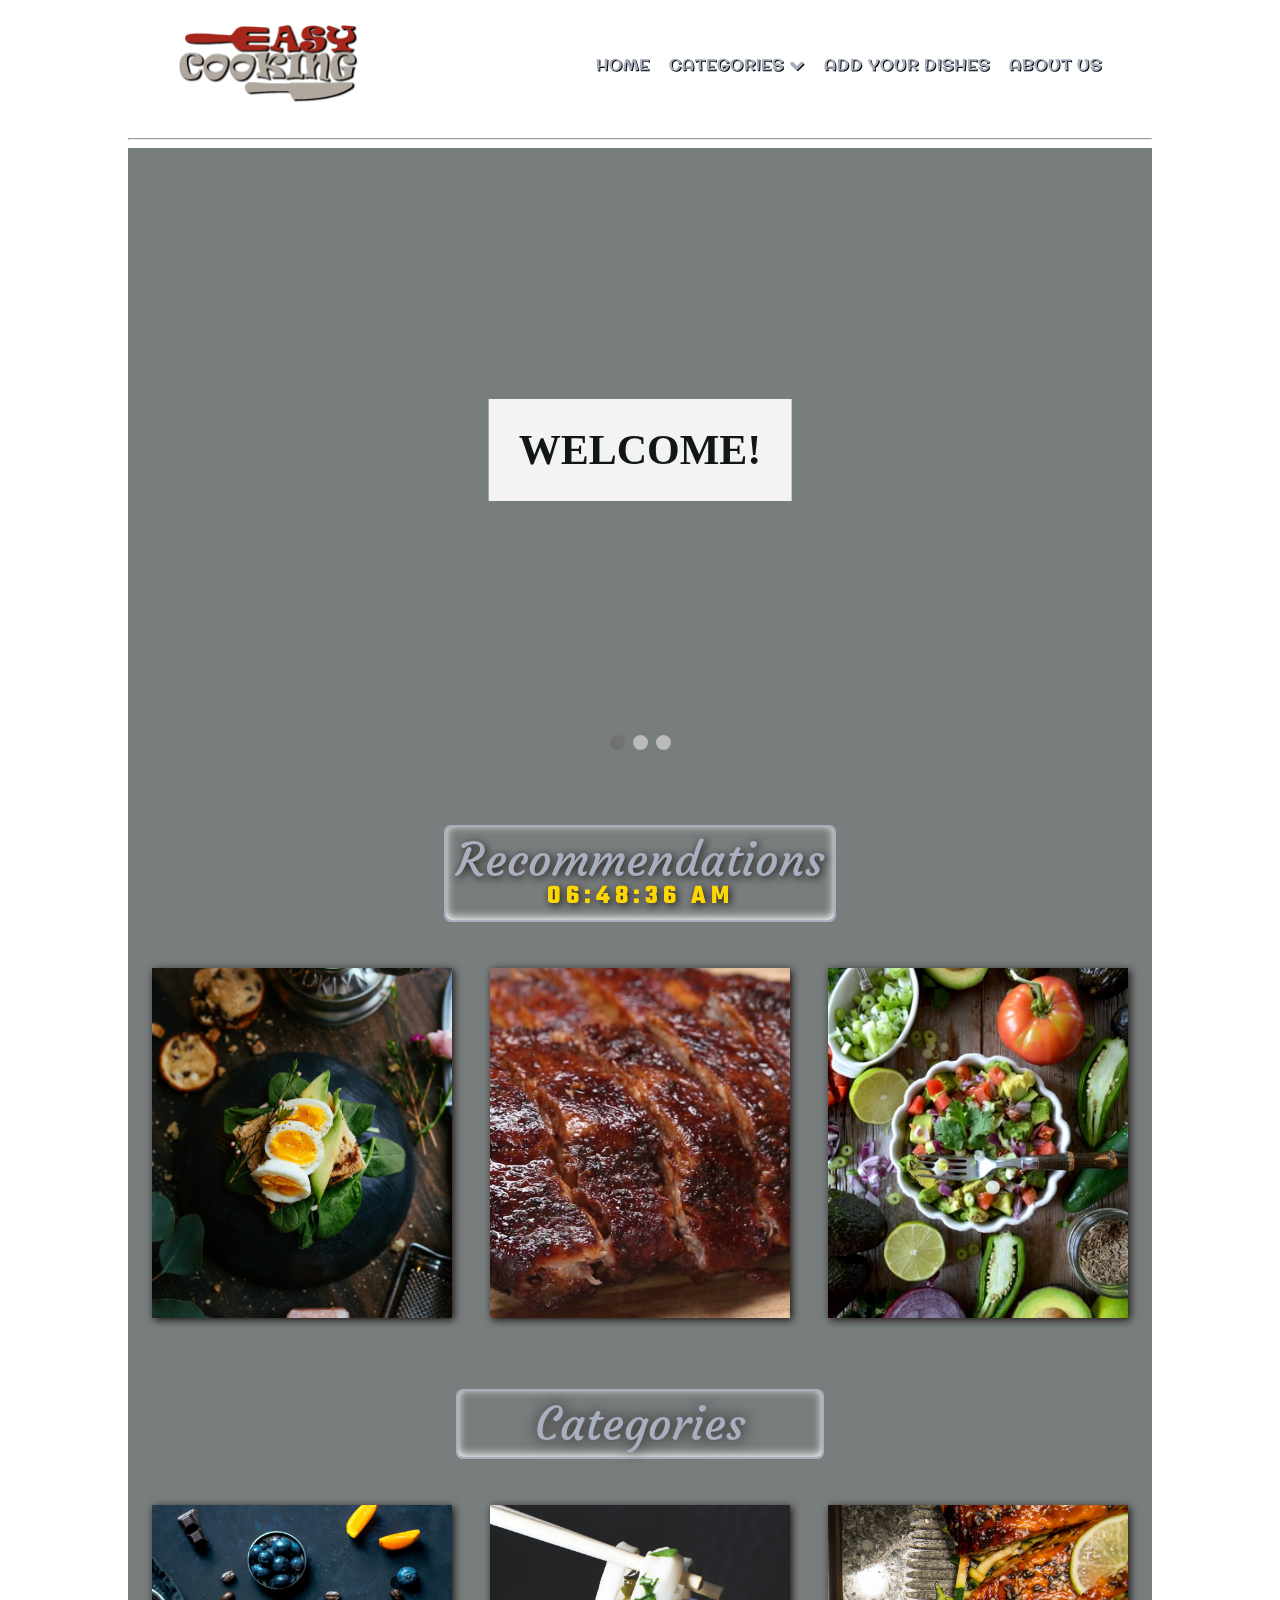
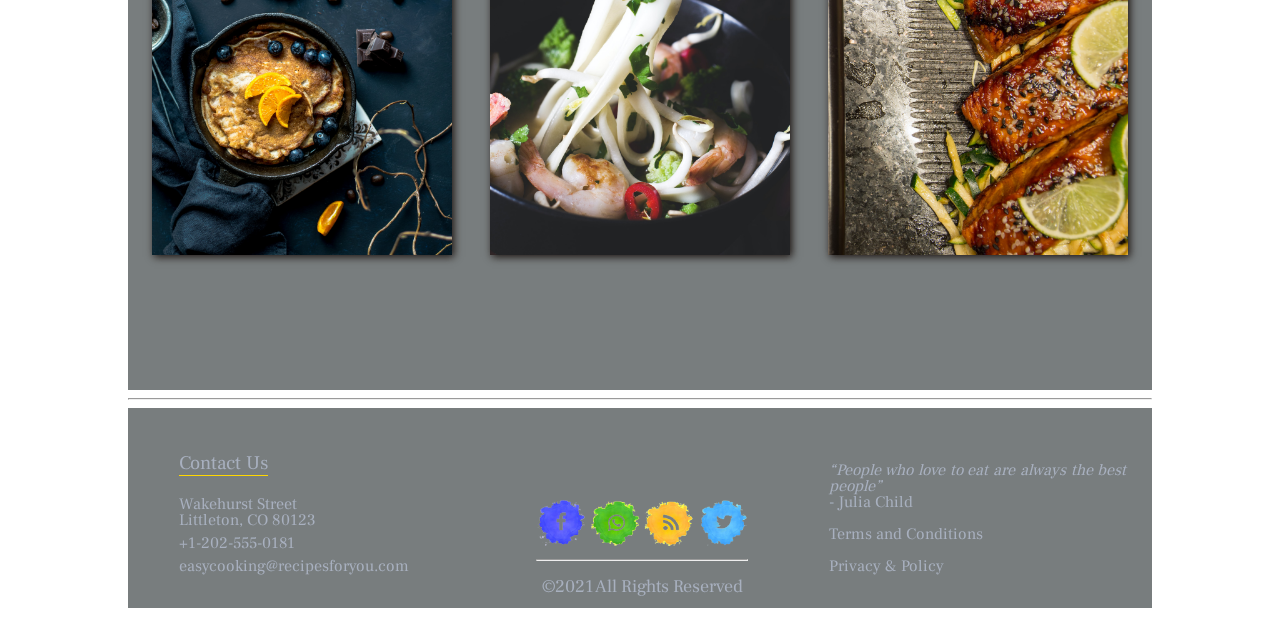
<file: index.html>
<!DOCTYPE html>

<html class = "color" lang="en">

<head>
    <meta charset="UTF-8">
    <meta http-equiv="X-UA-Compatible" content="IE=edge">
    <meta name="viewport" content="width=device-width, initial-scale=1.0">
    <link rel="stylesheet" href="https://cdnjs.cloudflare.com/ajax/libs/font-awesome/4.7.0/css/font-awesome.min.css">
    <link rel="stylesheet" href="css/reset.css">
    <link rel="stylesheet" href="css/header.css">
    <link rel="stylesheet" href="css/style.css">
    <link rel="stylesheet" href="css/footer.css">

    <title>Easy Cooking</title>
</head>

<body>
    <header>
        <div class="header">
            <div class = "he">
                <a href="index.html"><img class= "img1" src="../img/maxresdefault-removebg (2).png" alt=""></a>
            </div>
            <nav class="menu">
                <ul class="unorderedList">
                    <li><a href="index.html">HOME</a></li>
                    <li class="dropdown">
                        <a href="javascript:void(0)"> CATEGORIES <i class="fa fa-chevron-down"></i></a>
                        <ul class="subContent">
                            <li><a href="../pages/breakfast.html">BREAKFAST</a></li>
                            <li><a href="../pages/lunch.html">LUNCH</a></li>
                            <li><a href="../pages/dinner.html">DINNER</a></li>
                        </ul>
                    </li>
                    <li><a href="../pages/addYourDish.html">ADD YOUR DISHES</a></li>
                    <li><a href="../pages/aboutUs.html">ABOUT US</a></li>
                </ul>
            </nav>
        </div>
    </header>
    <hr>
    <main>
        <br>
        <section id="firstSection">
            <div class="mySlides fade" id="firstHero">
                <!-- <img src="img/900400.png" alt="Hero Picture"> -->
                <div class='mainTextDiv'>WELCOME!</div>
            </div>
            <div class="mySlides fade" id="secondHero">
                <!-- <img src="img/900400b.png" alt="Hero Picture"> -->
                <div class='mainTextDiv'>IF YOU ARE HUNGRY ...</div>
            </div>
            <div class="mySlides fade" id="thirdHero">
                <!-- <img src="img/900400g.png" alt="Hero Picture"> -->
                <div class=mainTextDiv>AND IN A HURRY ...</div>
            </div>
            
        </section>
        <!-- The dots/circles -->
        <div style="text-align:center">
        <span class="dot" onclick="currentSlide(1)"></span>
        <span class="dot" onclick="currentSlide(2)"></span>
        <span class="dot" onclick="currentSlide(3)"></span>
        </div>
        
    
        <section id="secondSection">
            <div class="wrappingBox">
                <h2 id="rec">Recommendations</h2>
                <marquee id="marquee" onmouseover="this.stop();" onmouseout="this.start();">
                </marquee>
                    <a href="" id="link1">
                        <div class="wrappingDiv">
                            <div class="imageBox">
                            <img src="" alt="recommendation1" id="rec1">
                            </div>
                            <div class="wrappingContent">
                                <div class="contentBox">
                                    <h3 id="title1"></h3>
                                </div>
                            </div>
                        </div>
                    </a>
                    <a href="" id="link2">
                        <div class="wrappingDiv">
                            <div class="imageBox">
                                <img src="" alt="recommendation2" id="rec2">
                            </div>
                            <div class="wrappingContent">
                                <div class="contentBox">
                                    <h3 id="title2"></h3>
                                </div>
                            </div>
                        </div>
                    </a>
                    <a href="" id="link3">
                        <div class="wrappingDiv">
                            <div class="imageBox">
                                <img src="" alt="recommendation2" id="rec3">
                            </div>
                            <div class="wrappingContent">
                                <div class="contentBox">
                                    <h3 id="title3"></h3>
                                </div>
                            </div>
                        </div>
                    </a>
            </div>

        </section>
       
        <section id="thirdSection">
            <div class="wrappingBox">
                <h2>Categories</h2> 
                <a href="pages/breakfast.html"> 
                <div class="wrappingDiv">
                    <div class="imageBox">
                        <img src="img/monika-grabkowska-P1aohbiT-EY-unsplash.jpg" alt="Breakfast-Picture"> 
                    </div>
                    <div class="wrappingContent">
                        <div class="contentBox">
                            <h3>Breakfast</h3>
                        </div>
                    </div>
                </div>
            </a>
            <a href="pages/lunch.html">
                <div class="wrappingDiv">
                    <div class="imageBox">
                        <img src="img/artur-rutkowski-LDxq4MnYB5U-unsplash.jpg" alt="Lunch-Picture">
                    </div>
                    <div class="wrappingContent">
                        <div class="contentBox">
                            <h3>Lunch</h3>
                        </div>
                    </div>
                </div>
            </a>
            <a href="pages/dinner.html">
                <div class="wrappingDiv">
                    <div class="imageBox">
                        <img src="img/alice-pasqual-a2scGjpiI5E-unsplash.jpg" alt="Dinner-Picture">
                    </div>
                    <div class="wrappingContent">
                        <div class="contentBox">
                            <h3>Dinner</h3>
                        </div>
                    </div>
                </div>
            </a>
            </div>
        </section> 
        <br>
        <br>

    </main>
    <hr>
    <footer>
        <address class="address"><span>Contact Us</span>
            <br>
            <br>
            <p>Wakehurst Street
                <br>
                Littleton, CO 80123</p>
                <p>+1-202-555-0181</p>
                <p>easycooking@recipesforyou.com</p></address>
                <div class="contacts">
                    <a href="javascript:void(0)">
                        <img class="img2" src="../img/Facebook.png" alt="Facebook">
                    </a>
                    <a href="javascript:void(0)">
                        <img class="img2" src="../img/WhatsApp.png" alt="Instagram">
                    </a>
                    <a href="javascript:void(0)">
                        <img class="img2" src="../img/Wifi.png" alt="Pinterest+"> 
                    </a>
                    <a href="javascript:void(0)">
                        <img class="img2" src="../img/Twitter.png" alt="Twitter"> 
                    </a> 
                    <hr>
                    <br>
                </div>
                <div class="rights">
                    <p class="copyRights">&copy;2021 All Rights Reserved</p>
                </div>
                <div class="brief">
                    <p><span id="italic">“People who love to eat are always the best people” </span> 
                        <br> - Julia Child</p>
                    <br>
                    <p><a href="javascript:void(0)">Terms and Conditions</a></p>
                    <br>
                    <p><a href="javascript:void(0)" >Privacy & Policy</a></p>
                </div>
    </footer>     
<script src="js/app.js"></script>
<script src="js/localStorage.js"></script>
</body>

</html>
</file>
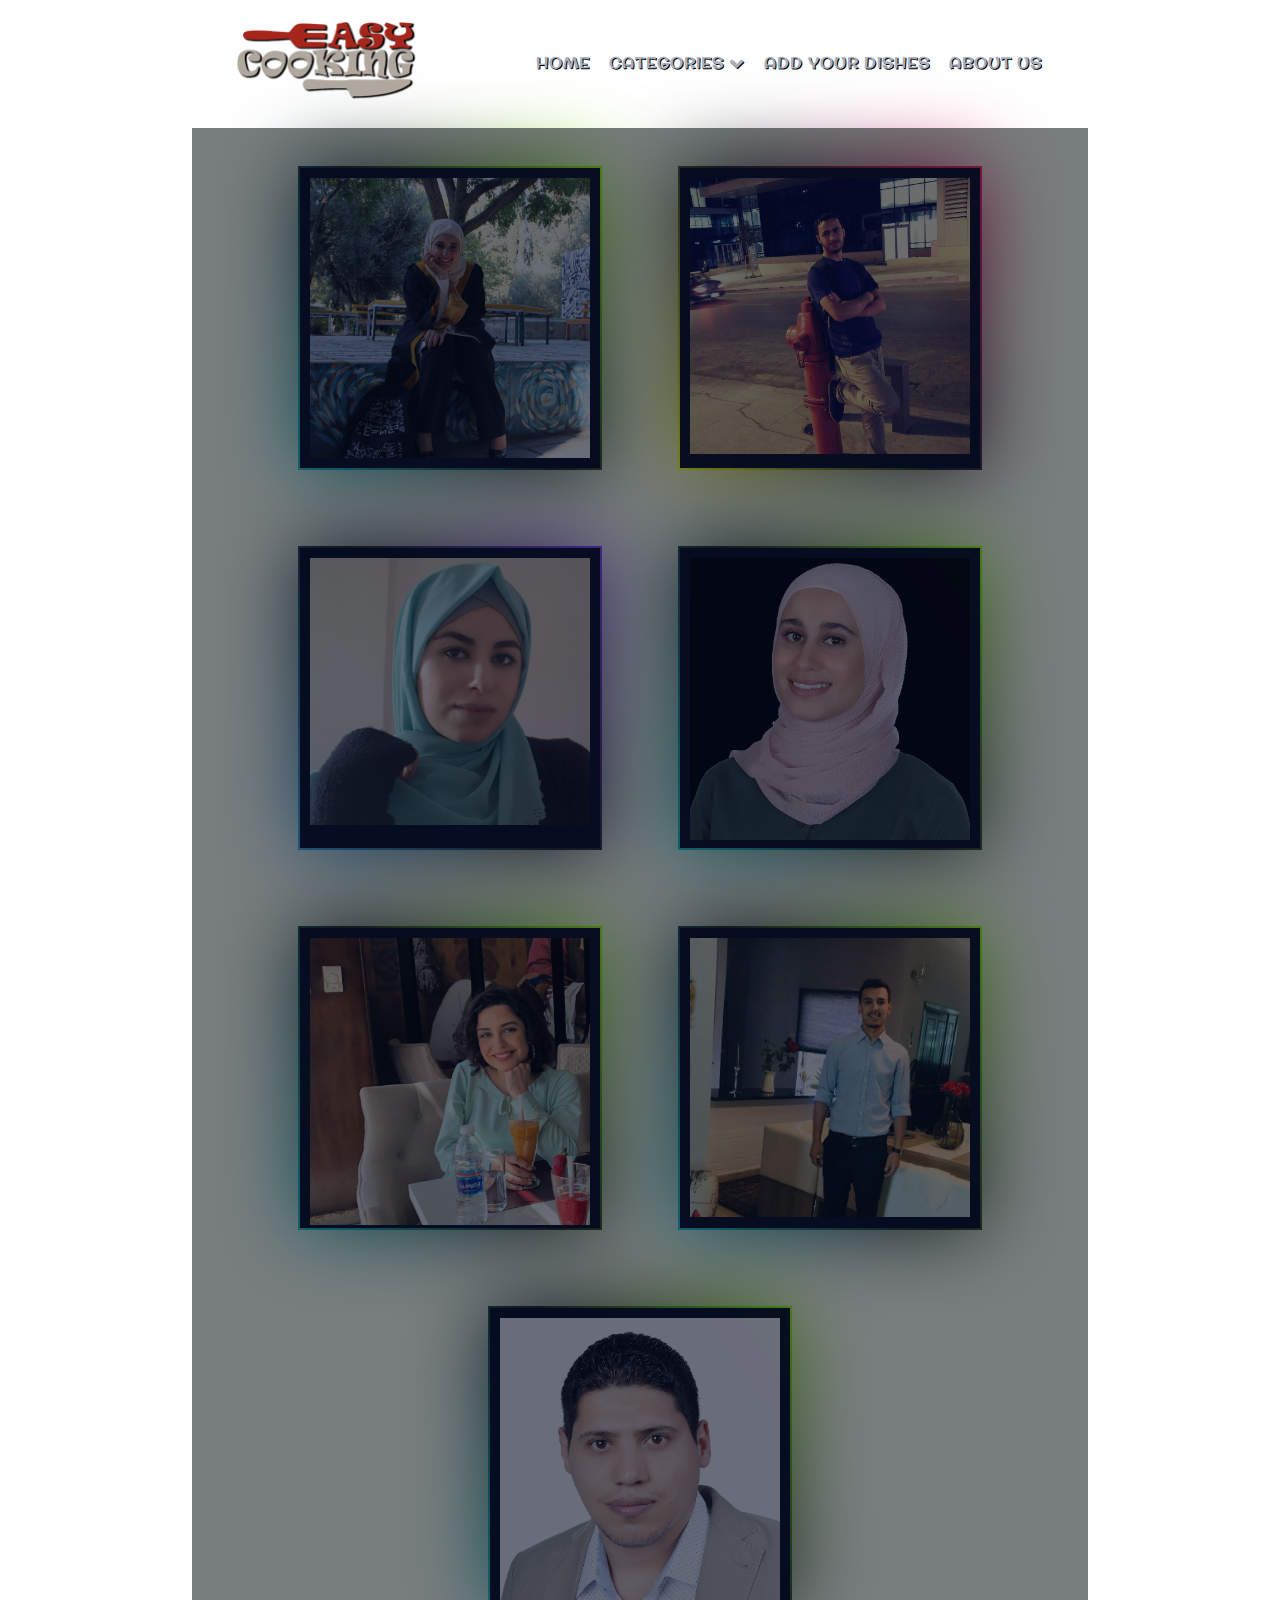
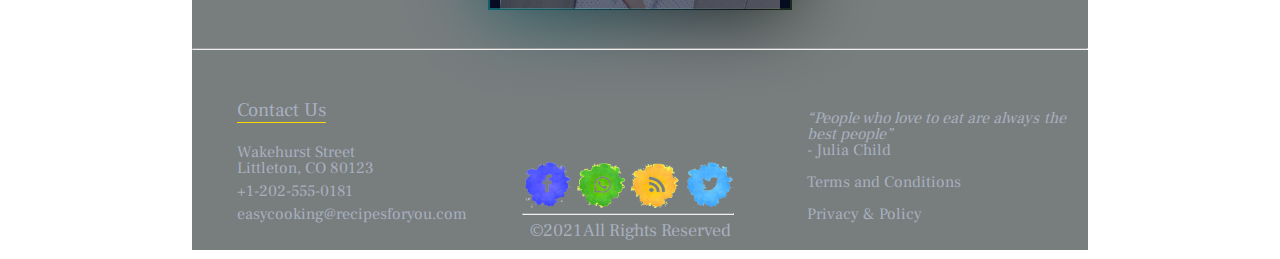
<file: pages/aboutUs.html>
<!DOCTYPE html>
<html class="color" lang="en">

<head>
    <meta charset="UTF-8">
    <meta http-equiv="X-UA-Compatible" content="IE=edge">
    <meta name="viewport" content="width=device-width, initial-scale=1.0">
    <link rel="stylesheet" type="text/css"
        href="https://cdnjs.cloudflare.com/ajax/libs/font-awesome/4.7.0/css/font-awesome.min.css">
    <link rel="stylesheet" type="text/css" href="../css/reset.css">
    <link rel="stylesheet" type="text/css" href="../css/header.css">
    <link rel="stylesheet" type="text/css" href="../css/aboutUs.css">
    <link rel="stylesheet" type="text/css" href="../css/footer.css">


    <title>Document</title>
</head>

<body>
    <header>

        <div class="header">
            <div class="he">
                <a href="index.html"><img class="img1" src="../img/maxresdefault-removebg (2).png" alt=""></a>
            </div>
            <nav class="menu">
                <ul class="unorderedList">
                    <li><a href="../index.html">HOME</a></li>
                    <li class="dropdown">
                        <a href="javascript:void(0)"> CATEGORIES <i class="fa fa-chevron-down"></i></a>
                        <ul class="subContent">
                            <li><a href="../pages/breakfast.html">BREAKFAST</a></li>
                            <li><a href="../pages/dinner.html">LUNCH</a></li>
                            <li><a href="../pages/lunch.html">DINNER</a></li>
                        </ul>
                    </li>
                    <li><a href="../pages/addYourDish.html">ADD YOUR DISHES</a></li>
                    <li><a href="../pages/aboutUs.html">ABOUT US</a></li>
                </ul>
            </nav>
        </div>
    </header>
    <main>
        <div class="box">
            <div class="imgBox">
                <img src="../img/Jana (4).jpg" alt="">
            </div>
            <div class="content">
                <h2>Jana Abdelkader<br><span>Jana Abdelkader is a physicist & a future software developer, loves trying new things, being challenged, and teamwork, aspiring to be a better individual.</span></h2>
            </div>
        </div>

        <div class="box">
            <div class="imgBox">
                <img src="../img/Ibrahim2 (2).jpg" alt="">
            </div>
            <div class="content">
                <h2>Ibrahim Alhamshari<br><span>Ibrahim Al Hamshari is a mechanical engineer who likes reading books, meeting his friends and watching movies, he is also interested in software development.</span></h2>
            </div>
        </div>


        <div class="box">
            <div class="imgBox">
                <img src="../img/miral.jpg" alt="">
            </div>
            <div class="content">
                <h2>Miral Alabdullah<br><span>Miral Alabdullah is a Data analyst who likes writing novels, learn new things in different fields, and she is interested about software development.</span></h2>
            </div>
        </div>


        <div class="box">
            <div class="imgBox">
                <img src="../img/ios.jpg" alt="">
            </div>
            <div class="content">
                <h2>Afraa Othman<br><span>Afraa Othman is a lab technician, she is interested in learning new skills and she joined software development field to encourage her knowledge in this field.</span></h2>
            </div>
        </div>


        <div class="box">
            <div class="imgBox">
                <img src="../img/shahenaz.jpg" alt="">
            </div>
            <div class="content">
                <h2>Shaheenaz Zuwayyed<br><span>Shaheenaz Zuwayyed is a lab technician who likes to try new things and reading in her free time, and she is interested about software development.</span></h2>
            </div>
        </div>


        <div class="box">
            <div class="imgBox">
                <img src="../img/erwerwer.jpg" alt="">
            </div>
            <div class="content">
                <h2>Thaer Braizat<br><span>Thaer Braizat is a computer engineer who likes online games and all sport games, he is also interested in web development.</span></h2>
            </div>
        </div>


        <div class="box">
            <div class="imgBox">
                <img src="../img/ahmad.jpg" alt="">
            </div>
            <div class="content">
                <h2>Ahmad Abu Sailik<br><span>Ahmad Abu Sailik is a mechanical engineer, and he is a computer programming student at the ASAC.</span></h2>
            </div>
        </div>



    </main>
    <hr>
    <footer>
        <address class="address"><span>Contact Us</span>
            <br>
            <br>
            <p>Wakehurst Street
                <br>
                Littleton, CO 80123</p>
                <p>+1-202-555-0181</p>
                <p>easycooking@recipesforyou.com</p></address>
                <div class="contacts">
                    <a href="javascript:void(0)">
                        <img class="img2" src="../img/Facebook.png" alt="Facebook">
                    </a>
                    <a href="javascript:void(0)">
                        <img class="img2" src="../img/WhatsApp.png" alt="Instagram">
                    </a>
                    <a href="javascript:void(0)">
                        <img class="img2" src="../img/Wifi.png" alt="Pinterest+"> 
                    </a>
                    <a href="javascript:void(0)">
                        <img class="img2" src="../img/Twitter.png" alt="Twitter"> 
                    </a> 
                    <hr>
                    <br>
                </div>
                <div class="rights">
                    <p class="copyRights">&copy;2021 All Rights Reserved</p>
                </div>
                <div class="brief">
                    <p><span id="italic">“People who love to eat are always the best people” </span> 
                        <br> - Julia Child</p>
                    <br>
                    <p><a href="javascript:void(0)">Terms and Conditions</a></p>
                    <br>
                    <p><a href="javascript:void(0)" >Privacy & Policy</a></p>
                </div>
    </footer>     
</body>

</html>
</file>
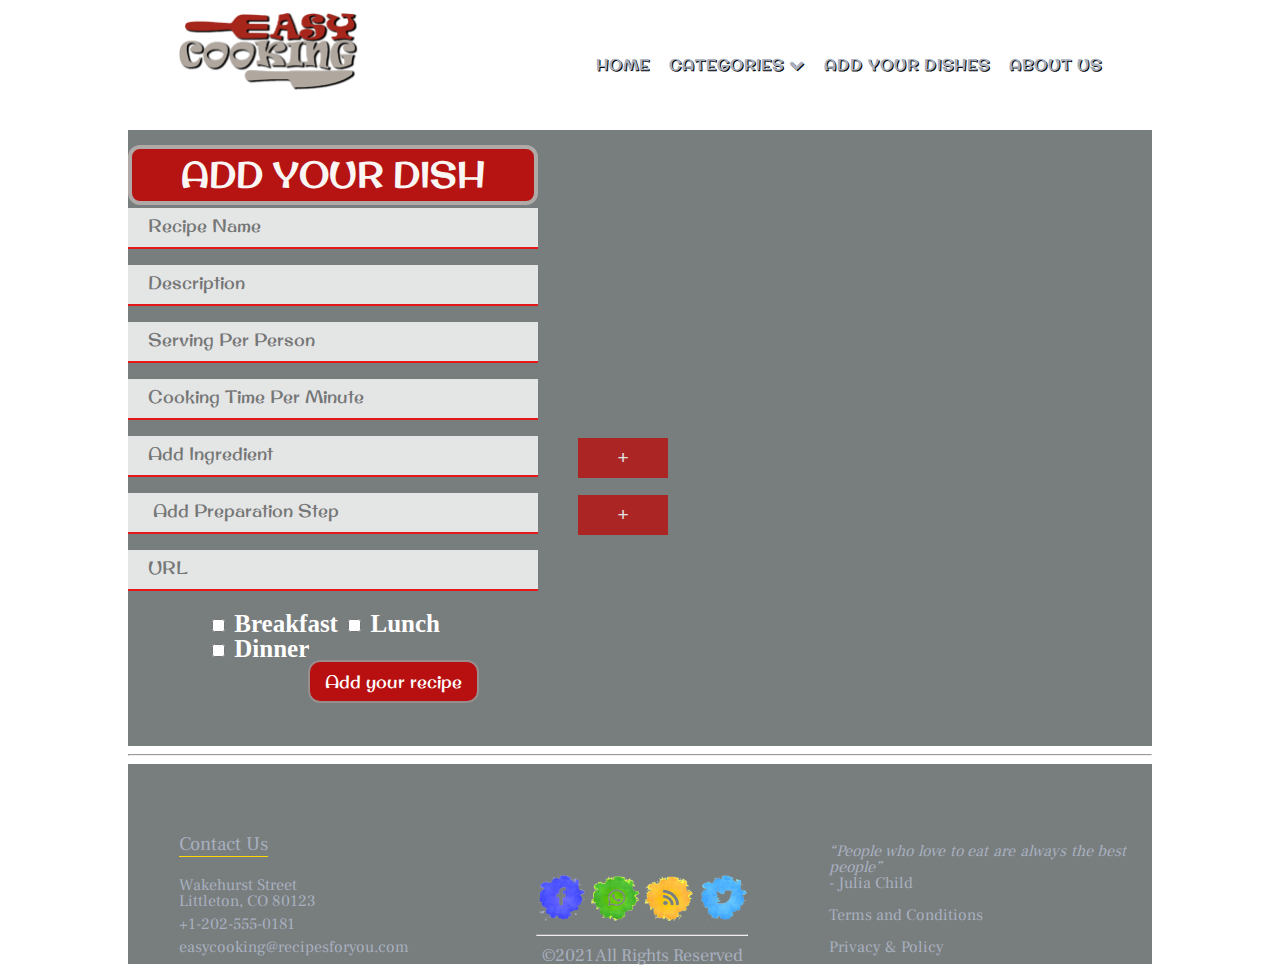
<file: pages/addYourDish.html>
<!DOCTYPE html>
<html class = "color" lang="en">

<head>
    <meta charset="UTF-8">
    <meta http-equiv="X-UA-Compatible" content="IE=edge">
    <meta name="viewport" content="width=device-width, initial-scale=1.0">
    <title>addyourdish</title>
    <link rel="stylesheet" href="https://cdnjs.cloudflare.com/ajax/libs/font-awesome/4.7.0/css/font-awesome.min.css">
    <link rel="stylesheet" href="../css/reset.css">
    <link rel="stylesheet" href="../css/addDish.css">
    <link rel="stylesheet" href="../css/header.css">
    <link rel="stylesheet" href="../css/footer.css">
    <link rel="preconnect" href="https://fonts.gstatic.com">
    <link rel="preconnect" href="https://fonts.gstatic.com">
    <link rel="preconnect" href="https://fonts.gstatic.com">
    <link rel="preconnect" href="https://fonts.gstatic.com">
    <link href="https://fonts.googleapis.com/css2?family=Indie+Flower&family=Karantina:wght@300;700&family=Lato&family=Lobster&family=Montserrat&family=Open+Sans&family=Original+Surfer&display=swap" rel="stylesheet">

</head>

<body>
    <header>
        <div class="header">
            <div class = "he">
                <a href="../index.html"><img class= "img1" src="../img/maxresdefault-removebg (2).png" alt=""></a>
            </div>
            <nav class="menu">
                <ul class="unorderedList">
                    <li><a href="../index.html">HOME</a></li>
                    <li class="dropdown">
                        <a href="javascript:void(0)"> CATEGORIES <i class="fa fa-chevron-down"></i></a>
                        <ul class="subContent">
                            <li><a href="../pages/breakfast.html">BREAKFAST</a></li>
                            <li><a href="../pages/dinner.html">LUNCH</a></li>
                            <li><a href="../pages/lunch.html">DINNER</a></li>
                        </ul>
                    </li>
                    <li><a href="../pages/addYourDish.html">ADD YOUR DISHES</a></li>
                    <li><a href="../pages/aboutUs.html">ABOUT US</a></li>
                </ul>
            </nav>
        </div>

    </header>
    <main>
        <form id="dish">
            <div id="headingBox">ADD YOUR DISH</div>
            <div id="bigBox"></div>
           
            <div id="about">
           
                
            </div>
            <fieldset >
                <div id="smallBox">
               
                <!-- <label for="nameField"></label><br> -->
                <input type="text" id="nameField" placeholder="Recipe Name" required>
                <br>
             
                <input type="text" placeholder="Description" id="recipeStory"required >
                <br>
                
                <input type="number" id="serving" placeholder="Serving Per Person"required>
                <br>
                

                <input type="number" id="cookTime" placeholder="Cooking Time Per Minute"required >
                <br>
               
                <input type="text" id="myBtn" value="" placeholder="Add Ingredient">
                <button id="forIngred"onclick="myFunction(event)" >+</button>
                <br>
                
               
                <input type="text" id="prep" value="" placeholder=" Add Preparation Step">
                <button id="forPrep" onclick="preFunction(event)">+</button>
                <br>
                <!-- <h4> Perfect for: </h4> -->
                <input type="url" id="recipeImage" name="recipeImage" placeholder="URL" required>
                <br>
                <section id="perfect">
                <input type="checkbox" id="breakfast" name="perfect" value="breakfast">
                <label for="breakfast">Breakfast</label>
                <input type="checkbox" id="lunch" name="perfect" value="lunch">
                <label for="lunch">Lunch</label>
                <input type="checkbox" id="dinner" name="perfect" value="dinner">
                <label for="dinner">Dinner</label>
                </section>
                <br>
               
                
                <button type="submit" id="one" onclick="showFunction()" >Add your recipe</button>
            </div>
            
            </fieldset>
        </form>
        <br>
        <section id="showing">
           <div class=""></div>
           <div></div>
           <div></div>
            
        </section>


    </main>
    <hr>
    <footer>
        <address class="address"><span>Contact Us</span>
            <br>
            <br>
            <p>Wakehurst Street
                <br>
                Littleton, CO 80123</p>
                <p>+1-202-555-0181</p>
                <p>easycooking@recipesforyou.com</p></address>
                <div class="contacts">
                    <a href="javascript:void(0)">
                        <img class="img2" src="../img/Facebook.png" alt="Facebook">
                    </a>
                    <a href="javascript:void(0)">
                        <img class="img2" src="../img/WhatsApp.png" alt="Instagram">
                    </a>
                    <a href="javascript:void(0)">
                        <img class="img2" src="../img/Wifi.png" alt="Pinterest+"> 
                    </a>
                    <a href="javascript:void(0)">
                        <img class="img2" src="../img/Twitter.png" alt="Twitter"> 
                    </a> 
                    <hr>
                    <br>
                </div>
                <div class="rights">
                    <p class="copyRights">&copy;2021 All Rights Reserved</p>
                </div>
                <div class="brief">
                    <p><span id="italic">“People who love to eat are always the best people” </span> 
                        <br> - Julia Child</p>
                    <br>
                    <p><a href="javascript:void(0)">Terms and Conditions</a></p>
                    <br>
                    <p><a href="javascript:void(0)" >Privacy & Policy</a></p>
                </div>
    </footer>     
<script src="../js/addDish.js"></script>
</body>

</html>
</file>
<file: css/header.css>
@import url('https://fonts.googleapis.com/css2?family=Fira+Sans&display=swap');
@import url('https://fonts.googleapis.com/css2?family=Original+Surfer&display=swap');
@import url('https://fonts.googleapis.com/css2?family=Bebas+Neue&family=Frank+Ruhl+Libre:wght@300&family=Indie+Flower&family=Vollkorn&display=swap');
* {
    box-sizing: border-box;
}
.color {
    background-image: url('https://images.unsplash.com/photo-1582650949011-13bacf9a35fd?ixid=MnwxMjA3fDB8MHxwaG90by1wYWdlfHx8fGVufDB8fHx8&ixlib=rb-1.2.1&auto=format&fit=crop&w=333&q=80');
    background-size: cover;
}
body {
    width: 80%;
    position: absolute;
    left: 10%;
}
header {
    width: 100%;
    height: 50%;
    padding: 30px 10px;
    margin-top: 2%;
    height: 110px;
}
.he {
    position: absolute;
    top: 1%;
    left: 5%;
    width: 1000px;
    height: 80px;
}
.img1 {
    max-width: 100%;
    max-height: 100%;
}
.menu {
    position: relative;
    margin-top: 0%;
    z-index: 1;
}
.unorderedList {
    position: absolute;
    right: 3%;
}
.unorderedList li,
.dropdown {
    display: inline-block;
    letter-spacing: 1px;
    margin-right: 5px;
}
.unorderedList li a,
.dropdown a {
    padding-left: 5px;
    padding-right: 5px;
    text-decoration: none;
    font-family: 'Original Surfer', cursive;
    font-weight:bolder;
    color: #A8B0BF;
    text-shadow: 1px 1px black;
    font-size: 15px;
    display: block;
    line-height: 30px;
}
.unorderedList li a:hover,
.dropdown a:hover {
    background-color: #740202;
    color: #CFC5BF;
}
.subContent {
    position: absolute;
    top: 30px;
    right: 305px;
    display: none;
    background-color: #40403E;
}
.menu li:hover>ul {
    display: block;
}
.subContent li {
    display: list-item;
    width: 141px;
    position: relative;
}
.subContent li a {
    text-align: center;
}
.bold {
    font-weight: bold;
}
</file>
<file: css/style.css>
@import url('https://fonts.googleapis.com/css2?family=Courgette&display=swap');
@import url('https://fonts.googleapis.com/css2?family=Teko&display=swap');


* {box-sizing:border-box;}

/* Slideshow container */
#firstSection {
  /* max-width: 1000px; */
  position: relative;
  margin: auto;
  align-content: center;
  width: 100%;
  /* display: grid;
  grid-template-columns: auto auto auto auto;
  grid-template-rows: auto auto auto auto ; */
}

.mySlides img{
  width: 100%;
  height: 400px;
} 

#firstSection p{
  display: block;
  
  
  /* grid-column: 1 /span 1;
  grid-row: 2 /span 2; */
}

.mySlides{
  /* z-index: 1; */
  width: 96%;
  height: 550px;
  margin: 2%;
  margin-top: 0%;
  
}

#firstHero{
  background-image: url("https://images.unsplash.com/photo-1552913902-366e726db79e?ixlib=rb-1.2.1&ixid=MnwxMjA3fDB8MHxwaG90by1wYWdlfHx8fGVufDB8fHx8&auto=format&fit=crop&w=750&q=80");
  background-size: cover;
  background-position-y: center;
}
#secondHero{
  background-image: url("https://images.unsplash.com/photo-1598214814130-2991864b6199?ixid=MnwxMjA3fDB8MHxwaG90[…]GVufDB8fHx8&ixlib=rb-1.2.1&auto=format&fit=crop&w=1050&q=80");
  background-size: cover;
  background-position-y: center;
}
#thirdHero{
  background-image: url("https://images.unsplash.com/photo-1558030077-82dd9347c407?ixid=MnwxMjA3fDB8MHxwaG90by1[…]GVufDB8fHx8&ixlib=rb-1.2.1&auto=format&fit=crop&w=1189&q=80");
  background-size: cover;
  background-position-y: center;
} 

/* Caption text */
.mainTextDiv {
  /* color: #f2f2f2;
  font-size: 15px;
  padding: 8px 12px; */
  /* position: absolute; */
  /* bottom: 8px; */
  width: auto;
  /* text-align: center; */
  background-color: #F2F2F2;
  font-size: 42px; 
  font-weight: bold;
  margin: 0 auto;
  padding: 30px;
  /* width: 50%; */
  text-align: center;
  position: absolute;
  top: 50%;
  left: 50%;
  transform: translate(-50%, -50%);
  mix-blend-mode:screen;
  
}

/* Hide the images by default */
.mySlides {
  display: none;
  display: grid;
  
}

/* Next & previous buttons */
.prev, .next {
  cursor: pointer;
  position: absolute;
  top:30%;
  width: auto;
  margin-top: -22px;
  padding: 16px;
  color: white;
  font-weight: bold;
  font-size: 18px;
  transition: 0.6s ease;
  border-radius: 0 3px 3px 0;
  user-select: none;
}

/* Position the "next button" to the right */
.next {
  right: 0;
  border-radius: 3px 0 0 3px;
}

/* On hover, add a black background color with a little bit see-through */
.prev:hover, .next:hover {
  background-color: rgba(0,0,0,0.8);
}


/* The dots/bullets/indicators */
.dot {
  cursor: pointer;
  height: 15px;
  width: 15px;
  margin: 0 2px;
  background-color: #bbb;
  border-radius: 50%;
  display: inline-block;
  transition: background-color 0.6s ease;
}

.active, .dot:hover {
  background-color: #717171;
}

/* Fading animation */
.fade {
  -webkit-animation-name: fade;
  -webkit-animation-duration: 1.5s;
  animation-name: fade;
  animation-duration: 1.5s;
}

@-webkit-keyframes fade {
  from {opacity: .4}
  to {opacity: 1}
}

@keyframes fade {
  from {opacity: .4}
  to {opacity: 1}
}






/***************** Second section *****************/


#secondSection  img{
    /* display: block; */
    box-shadow: 2px 2px 8px #1b130f;
    width: 300px;
    height: 350px;
    /* border-radius: 10px; */
}

#secondSection{
  width: 100%;
  margin-top: 7%;
  margin-bottom: 7%;
}

/* #secondSection a{
    display: block;
    grid-row: 2;
    text-decoration: none;
} */
/* #secondSection img{
    box-shadow: 2px 2px 8px #1b130f;
    width: 300px;
    height: 350px;
    border-radius: 10px;
} */
#secondSection h2{
    grid-row: 1;
    grid-column: 2/ span 1;
    color: #A8B0BF;
    font-size: 46px;
    font-family: 'Courgette', cursive;
    padding: 10px;
    text-shadow: 2px 2px 8px #1b130f;
    border: 2px solid #A8B0BF;
    border-radius: 7px;
    margin-bottom: 15%;
    transition: 1s;  
}
#secondSection h2:hover{
  outline: none;
  border-color: #BFCAD9;
  box-shadow: 0 0 20px gold;
  transform: translateY(-10px);
}
#time {
  color: gold;
  grid-row: 1;
  grid-column: 2/ span 1;
  letter-spacing: 5px;
  font-size: 27px;
  text-align: center;
  font-family: 'Teko', sans-serif;
  font-weight: bold;
}
marquee { 
  grid-row: 1;
  grid-column: 2/ span 1;
  margin-top: 28%;
  font-size: 18px;
  color: #A8B0BF;
  font-family: 'Courgette', cursive;
  margin-top: 28%;
  width: 80%;
}







/***************** Third section *****************/

#thirdSection{
  width: 100%;
  margin-bottom: 10%;
}

#thirdSection img{
    display: block;
    grid-row: 1;
    box-shadow: 2px 2px 8px #1b130f;
    width: 300px;
    height: 350px;
    /* border-radius: 10px; */
}
#thirdSection h2:hover{
  outline: none;
  border-color: #BFCAD9;
  box-shadow: 0 0 20px gold;
  transform: translateY(-10px);
}


/***************** Food cards *****************/

.wrappingBox h2{
  grid-row: 1;
  grid-column: 2/ span 1;
  color: #A8B0BF;
  font-size: 46px;
  font-family: 'Courgette', cursive;
  padding: 10px;
  text-shadow: 1px 0px 15px #1b130f;
  box-shadow: inset 0px -2px 10px 0px white;
  border: 2px solid #A8B0BF;
  border-radius: 7px;
  margin-bottom: 15%;  
  padding-right: 25%;
  padding-left: 25%;
  transition: 1s;
}
.wrappingBox{
  position: relative;
  display: grid;
  grid-template-columns: 30% 30% 30%;
  grid-template-rows: auto auto;
  justify-content: center;
  justify-items: center; 
  grid-column-gap: 3%;
  width: 100%;
}
.wrappingDiv {
  position: relative;
  grid-row: 2;
  background-color: black;
  width: 300px;
  height: 350px;
}
.wrappingBox a {
  position: relative;
  grid-row: 2;
  background-color: black;
  width: 300px;
  height: 350px;
}
.wrappingDiv .imageBox{
  position: absolute;
  top: 0;
  left: 0;
  width: 100%;
  height: 100%;
}
.wrappingDiv .imageBox img{
  object-fit: cover;
  position: absolute;
  top: 0;
  left: 0;
  width: 100%;
  height: 100%;
} 
.wrappingBox .wrappingDiv .wrappingContent{
  position: absolute;
  top: 40px;
  bottom: 40px;
  right: 40px;
  width: 70%;
  display: flex;
  justify-content: center;
  align-items: center;
  background: #141b1b;
  transition: transform 0.5s;
  transform-origin: right;
  transform: scaleX(0);
  font-size: 50px;
  writing-mode: vertical-rl; 
}

.wrappingBox .wrappingDiv .wrappingContent .contentBox{
  position: relative;
  padding: 20px 60px;
  opacity: 0;
}
.wrappingBox .wrappingDiv:hover .wrappingContent .contentBox{
  opacity: 1;
  transition: 0.5s;
  transition-delay: 0.3s;
}
.wrappingBox .wrappingDiv .wrappingContent .contentBox h3{
  color: #fff;
  font-weight: 500;
  margin-bottom: 5%;
  text-align: center;
}
.wrappingBox .wrappingDiv:hover .wrappingContent{
  transition: transform 0.5s;
  transform-origin: left;
  transform: scaleX(1);
}
</file>
<file: css/footer.css>
@import url('https://fonts.googleapis.com/css2?family=Fira+Sans&display=swap');
@import url('https://fonts.googleapis.com/css2?family=Cabin:wght@500&family=Original+Surfer&display=swap');
@import url('https://fonts.googleapis.com/css2?family=Bebas+Neue&family=Frank+Ruhl+Libre:wght@300&family=Indie+Flower&family=Vollkorn&display=swap');
* {
    box-sizing: border-box;
}

footer {
    background-color: #1c252698;
    height: 200px;
    margin-bottom: 1%;
}

.contacts {
    bottom: 1.5%;
    position: absolute;
    right: 39.5%;
}

.img2 {
    height: 50px;
    width: 50px;
}

main {
    background-color: #1c252698;
}

.copyRights {
    font-size: large;
    font-family: 'Frank Ruhl Libre', serif;
    position: absolute;
    bottom: 1%;
    right: 39.9%;
    /* font-weight: 600; */
    color: #A8B0BF;
}

.brief {
    width: 30%;
    font-family: 'Frank Ruhl Libre', serif;
    text-align: justify;
    position: absolute;
    right: 2.5%;
    bottom: 2%;
    color: #A8B0BF;
}

#italic{
    font-style: italic;
}

.brief p {
    padding-left: 10px;
}
.brief p a {
    text-decoration: none;
    color: #A8B0BF;
    /* font-weight: 600; */
}

.brief p a:hover {
    color: gold;
}

.address {
    width: 30%;
    font-family: 'Frank Ruhl Libre', serif;
    text-align: justify;
    position: absolute;
    left: 5%;
    bottom: 2%;
    /* font-weight: 600; */
}

.address p {
    padding-top: 7px;
    color: #A8B0BF;
}

.img2:hover {
    transform: scale(1.25);
}

.contacts a {
    text-decoration: none;
}

.address span{
    border-bottom: 1px solid gold;
    font-size: larger;
    color: #A8B0BF;
}
</file>
<file: css/aboutUs.css>
@import url('https://fonts.googleapis.com/css2?family=Bebas+Neue&family=Frank+Ruhl+Libre:wght@300&family=Indie+Flower&family=Vollkorn&display=swap');
* {
    margin: 0;
    padding: 0;
    box-sizing: border-box;
    font-family: 'Frank Ruhl Libre', serif;
}

body {
    width: 70%;
    margin-left: 5%;
}

main {
    display: flex;
    justify-content: center;
    align-items: center;
    flex-wrap: wrap;
    min-height: 100vh;
    background: #010615;
}

.box {
    position: relative;
    width: 300px;
    height: 300px;
    display: inline-table;
    justify-content: center;
    align-items: center;
    margin: 40px;
    background: rgba(6, 12, 33, 0.986);
    transition: 2s;
}

.box:hover {
    height: 500px;
    transition: 0.5s;
}

.box .imgBox {
    position: absolute;
    top: 0;
    left: 0;
    width: 100%;
    height: 100%;
    padding: 10px;
    box-sizing: border-box;
    transition: 5s;
}

.box .imgBox img {
    max-width: 100%;
    opacity: .4;
    transition: 5s;
}

.box:hover .imgBox img {
    opacity: 1;
    transition: 0.5s;
}

.box:before {
    content: '';
    position: absolute;
    top: -2px;
    left: -2px;
    right: -2px;
    bottom: -2px;
    background: #fff;
    z-index: -1;
}

.box::after {
    content: '';
    position: absolute;
    top: -2px;
    left: -2px;
    right: -2px;
    bottom: -2px;
    background: #fff;
    z-index: -2;
    filter: blur(40px);
}

.box:before,
.box::after {
    background: linear-gradient(235deg, #89ff00, #010615, #00bcd4);
}

.box:nth-child(2):before,
.box:nth-child(2):after {
    background: linear-gradient(235deg, #ff005e, #010615, #fbff00);
}

.box:nth-child(3):before,
.box:nth-child(3):after {
    background: linear-gradient(235deg, #772aff, #010615, #2196f3);
}

.box .content {
    position: absolute;
    bottom: 0;
    left: 10px;
    right: 10px;
    bottom: 10px;
    top: 310px;
    height: 170px;
    background: rgba(0, 0, 0, 4);
    display: flex;
    justify-content: center;
    align-items: center;
    /* text-align: center; */
    opacity: 0;
    transition: 0.5s;
    /* margin-top: 20px; */
}

.box:hover .content {
    opacity: 1;
    background-color: rgba(14, 12, 12, 0.753);
    padding: 5px;
    border-radius: 10px;
    border-color: gold;
    box-shadow: 0 0 10px gold;
}

.box .content h2 {
    font-size: 20px;
    color: #fff;
    font-weight: 500;
    line-height: 20px;
    letter-spacing: 1px;
    text-align: left;
    font-weight: bolder;
}

.box .content h2 span {
    font-size: 14px;
    color: rgb(255, 255, 255);
    font-weight: 200;
    letter-spacing: 2px;
    text-align: left;
    font-weight: 350;
}
</file>
<file: css/addDish.css>
#showing {
    display:grid;
    grid-template-columns: 24% 36% 40%  ;
    grid-row-gap: 25px;
 
    border-radius: 30px;
    background-color: #afaaa7;
    background-repeat: no-repeat;

} 

    
    #imageRender{
        border-radius: 15px ;
        width:500px;
        height:500px;
        
    }

#par{
 
    grid-gap: 10px;
    padding: 10px ;
    grid-column: 1 ;
   
}
#par div {
    padding: 20px 0;
    font-size: 30px;
  }





 #header1{
    font-size: 30PX;
   color: rgb(255, 255, 255);
 text-align: center;
 padding: 20px;
   width: 100%;
   padding-bottom: 5px;
   font-family: 'Montserrat', sans-serif;
text-transform:uppercase;
height:60px;
background-color: #b61313;
border: 2px;
border-radius: 20px;
font-weight: bolder;

   

 }

#servingaSize { 
  
    
    font-family: 'Montserrat', sans-serif;
 
    color: black;
    font-size: 20px;
    padding: 5px;
    padding-top: 0px;

    width: 150px;
}
#timeOf{ 
    color: black;
    font-size: 20px;
    padding: 5px;
    width: 150px;
    font-family: 'Montserrat', sans-serif;
  
   
}
#imagehead{
    clear:both;
    float: left;
}
    


 #BREAKperfect{ 
     clear: both;
    font-size: 20px;
    

    font-family: 'Montserrat', sans-serif;
     color: black;
  
    font-weight: bolder;
    padding: 5px;
    float: left;
    }

#LUNCHperfect{
   
     color: black;
    font-size: 20px; 
    font-family: 'Montserrat', sans-serif;
    font-weight: bolder;
   padding: 5px;
   float: left;

}
#DINNERperfect{  
    color: black;
    font-size: 20px; 
    font-family: 'Montserrat', sans-serif;
    font-weight: bolder;
   padding: 5px;
   float: left;
}



    
  
#storyOf{
    opacity: 80%;
    color: black;
    font-size: 25px;
    font-family: 'Montserrat', sans-serif;
    font-weight: bolder;
    
  padding: 20px;
  padding-left: 7px;
   

}
  
#textOfingred{ 

    font-size: 25px;
    font-family: 'Montserrat', sans-serif;
    font-weight: bolder;
  width:50px;
    padding: 5px;
    padding-bottom: 2.5px;
   
    
}
#ingerdUL{
    clear: both;
    font-size: 20px;
    font-family: 'Montserrat', sans-serif;
    padding: 5px;
    padding-left: 7px;
    list-style: inside url("https://img.icons8.com/officel/25/000000/olive-oil.png");

}
#prepUL li{
    width:100%;
 
}
#ingerdUL li{
    width: 100%

}
#prepUL{
    font-size: 20px;
    font-family: 'Montserrat', sans-serif;

    list-style: inside url("https://img.icons8.com/color/27/000000/kitchen--v1.png" );
  padding-left: 7px;
    vertical-align:top;
     
}

#textOfprep{
    font-size: 25px;
    font-family: 'Montserrat', sans-serif;
    font-weight: bolder;
  padding-top: 10px;
    padding: 7px;
    border-radius: 10px;
width:200px;
   
    font-weight: bold;
   
   
    height: 50px;
    

}


main {
    width: 100%;
    position: relative;
    
}
#dish{
    z-index: 2;
    width: 100%;
    position: relative;
    height: 600px;
    



}
main fieldset{
    height: 646px;
    position: absolute;
    top: 0px;
    width: 40%;
   
}
#bigBox{
    border: 1px;
    width: 500px;
    height: 626px;
    position: absolute;
    z-index: 1;
    opacity: 40%;
    background-image: url(https://media1.giphy.com/media/zqBdnHSdUtAoL7k7fc/source.gif);
    top:20px;
    background-repeat: no-repeat;
    background-size: 100% 100%;
    border-radius: 15px 50px 30px;;
    background-blend-mode: lighten;
}
#smallBox{
    border: 1px ;
    position: relative;
    z-index: 2;
    width:100%;
    height: 550px; 
   
    top:70px;
    


}
#headingBox{
    border: 1px ;
   position: absolute;
 z-index: 3;
    width:40%;
    height: 60px; 
    
    top:15px;
font-weight: bold;
    background-color:#b61313;
  color: #faf6f4;
    font-size: 35px;
  text-align: center;
padding-top: 8px;
    border: 1px solid#afaaa7  ;
    border-width: 4px;
    
    border-radius: 12px;
   

 font-family: 'Original Surfer', cursive;}
#about{
    position:absolute;
   float: right;
    left :520px;
    height: 575px;
    width: 55%;
    background-size: 100% 100%;
    margin-left:79px;
   background-image: url(https://i.pinimg.com/originals/77/2c/c2/772cc2e564d417fd88a4af8e91e056c8.jpg);
   border-radius: 15px 50px 30px;
    top: 15PX;
    text-align: center;
    border-style:outset;
  
}

fieldset legend{
    position:absolute;
    font-size: 25px;
    background-color: rgb(223, 230, 216);
    border: 1px solid rgb(39, 110, 116)  ;
    border-width: 4px;
    
    border-radius: 12px;
    font-family:'Lobster', cursive;

}

#perfect{
    display: inline-block;
    position: absolute;
    padding:12px 80px; 
    font-size: 25px;
    font-weight: bold;
    color: #ffffff;
  
}


main{
    background-color:#f8eded;
   height: auto;
}




main textarea {
    width: 100%;
    padding: 12px 20px;
    margin: 8px 0;
    box-sizing: border-box;
    border: none;
    border-bottom: 2px solid red;
  

} 
input[type=text] {
    width: 100%;
    padding: 12px 20px;
    margin: 8px 0;
    box-sizing: border-box;
    border: none;
    border-bottom: 2px solid red;
    opacity: 80%;
}
    input[type=number] {
        width: 100%;
        padding: 12px 20px;
        margin: 8px 0;
        box-sizing: border-box;
        border: none;
        border-bottom: 2px solid red;
        opacity: 80%;
    }
    input[type=text]::placeholder{
       font-size: large;
        font-family: 'Original Surfer', cursive;
    }
        input[type=url] {
            width: 100%;
            padding: 12px 20px;
            margin: 8px 0;
            box-sizing: border-box;
            border: none;
            border-bottom: 2px solid red;
        opacity: 80%;}

        input[type=url]::placeholder{
            font-size: large;
            font-family: 'Original Surfer', cursive;
        }
        input[type=number]::placeholder{
            font-size: large;
            font-family: 'Original Surfer', cursive;
        }
        #dev1{
            background-color: #807676;
            border-radius: 25px;
            opacity: .9;
         
        }
        #dev2{
            background-color: #afaaa7;
            border-radius: 10px;
        }
        
    
#one {
    position:absolute;
   margin-top: 20px;
    border: none;
    color: rgb(201, 179, 179);
    padding: 8px 15px;
    text-align: center;
    text-decoration: none;
    display: inline-block;
    font-size: 18px;
    top:80%;
    /* bottom:1%; */
    border-radius: 12px;
    background-color:#b81010;
    color:rgb(255, 255, 255);
    /* opacity: 80%; */
  border:2px solid rgb(151, 141, 141);
  font-family: 'Original Surfer', cursive;
  
  left:180px
  }
  #one:hover {
      clear: both;
     
        background-color: rgb(255, 31, 31);
}

  

#forIngred{
    position:absolute;
    font-size: larger;
    width: 90px;
    padding: 8.8px ;
    margin: 8px 0;
    top: 229.5px;
    left: 450px;
    background-color:#b81010;;
    color:rgb(253, 252, 249);
  border:none;
  opacity: 80%;
}
#forIngred:hover{
    background-color: rgb(255, 31, 31);
}
#forPrep:hover{
    background-color: rgb(255, 31, 31);
}



#forPrep{
    position:absolute;
    font-size: larger;
    width: 90px;
    padding: 8.8px ;
    margin: 8px 0;
    top: 286.5px;
    left: 450px;
    background-color:#b81010;;
    color:rgb(253, 252, 249);
    opacity: 80%;
 border:none
  
}
</file>
